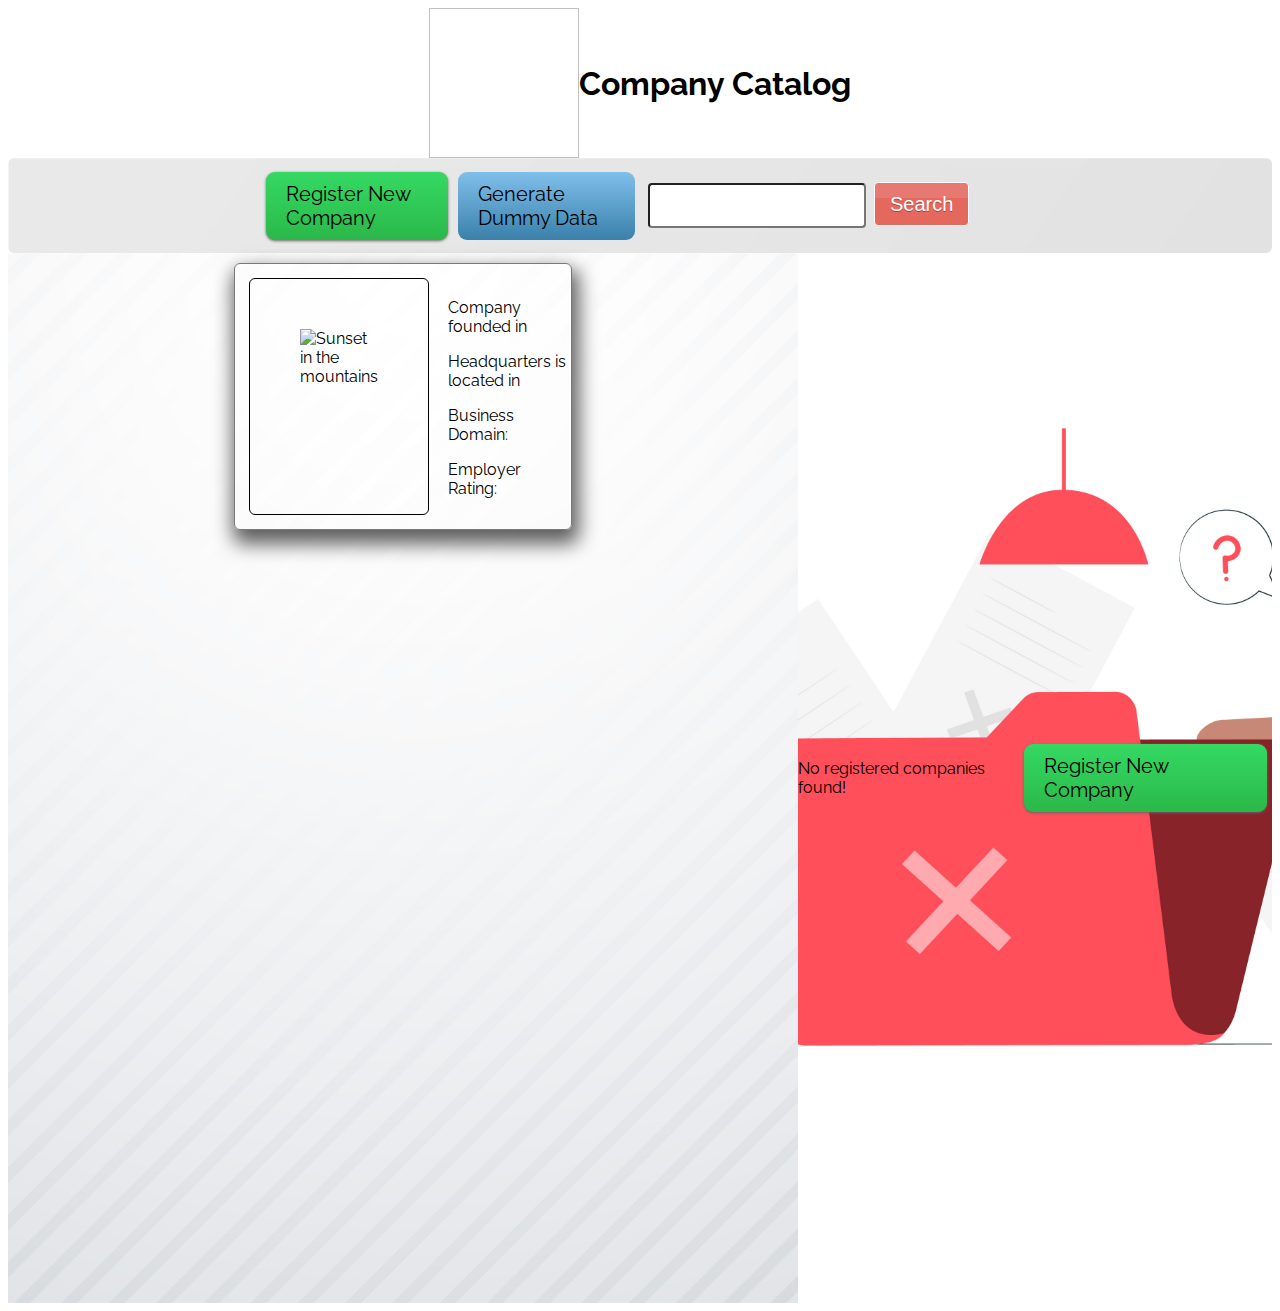
<file: src/main/resources/templates/index.html>
<!DOCTYPE html>
<html lang="en" xmlns:th="https://www.thymeleaf.org">
<head>
    <link rel="stylesheet" type="text/css" href="../static/css/index.css"/>
    <link rel="apple-touch-icon" sizes="180x180" th:href="@{img/favicon/apple-touch-icon.png}">
    <link rel="icon" type="image/png" sizes="32x32" th:href="@{img/favicon/favicon-32x32.png}">
    <link rel="icon" type="image/png" sizes="16x16" th:href="@{img/favicon/favicon-16x16.png}">
    <link rel="manifest" th:href="@{img/favicon/site.webmanifest}">
    <link rel="mask-icon" th:href="@{img/favicon/safari-pinned-tab.svg}" color="#5bbad5">
    <meta name="msapplication-TileColor" content="#da532c">
    <meta name="theme-color" content="#ffffff">

    <meta charset="UTF-8">
    <link rel="stylesheet" type="text/css" media="all" th:href="@{css/index.css}"/>
    <title>Check all the companies!</title>
</head>
<body>
<div class="container"  onclick="location.href='/';" style="cursor: pointer;">
    <div class="img-container">
        <img th:src="@{img/header_pic.jpg}" width="150" height="150"/>
    </div>
    <div class="text-container">
        <h1>Company Catalog</h1>
    </div>
</div>

<div class="nav-bar-container">
    <div class="nav-bar-item-container">
        <div class="nav-bar-btn-container">
            <a href="/register" class="add-new-company-btn">Register New Company</a>
            <a href="/generate-data" class="dummy-data-btn">Generate Dummy Data</a>
        </div>
        <div class="nav-bar-search-container">
            <form method="post" action="#" class="form-item">
                <div class="flex-container">
                    <div class="main-input-search" style="width: 60%;">
                        <input name="company-name" type="text"/>
                    </div>
                    <div style="width: 40%;">
                        <button type="submit" class="myButton">Search</button>
                    </div>
                </div>
            </form>
        </div>
    </div>

</div>


<div class="data-container">

    <div class="main-list-item-container" th:if="${not #lists.isEmpty(companyList)}">
        <div class="list-data-container" th:each="company : ${companyList}">


            <div class="company-container">
                <div class="company-item-inner-container">
                    <div class="company-item-image">
                        <img th:src="@{${company.imgLocation}}" style="max-width:100%;max-height:100%;"
                                                         alt="Sunset in the mountains">
                    </div>
                    <div class="company-item-text-container">
                        <h3 th:text="${company.companyName}"></h3>
                        <p>Company founded in <span th:text="${company.foundedYear}"/></p>
                        <p>Headquarters is located in <span th:text="${company.location}"/></p>
                        <span>Business Domain: </span><span th:text="${company.domain}"></span>
                        <p>Employer Rating: <span th:text="${company.rating}"/></p>
                    </div>
                </div>
                <div>

                </div>
            </div>


        </div>
    </div>
    <div class="no-data-container" th:if="${#lists.isEmpty(companyList)}">
        <p>No registered companies found!</p>
        <br>
        <a href="/register" class="add-new-company-btn">Register New Company</a>
    </div>
</div>
</body>
</html>
</file>
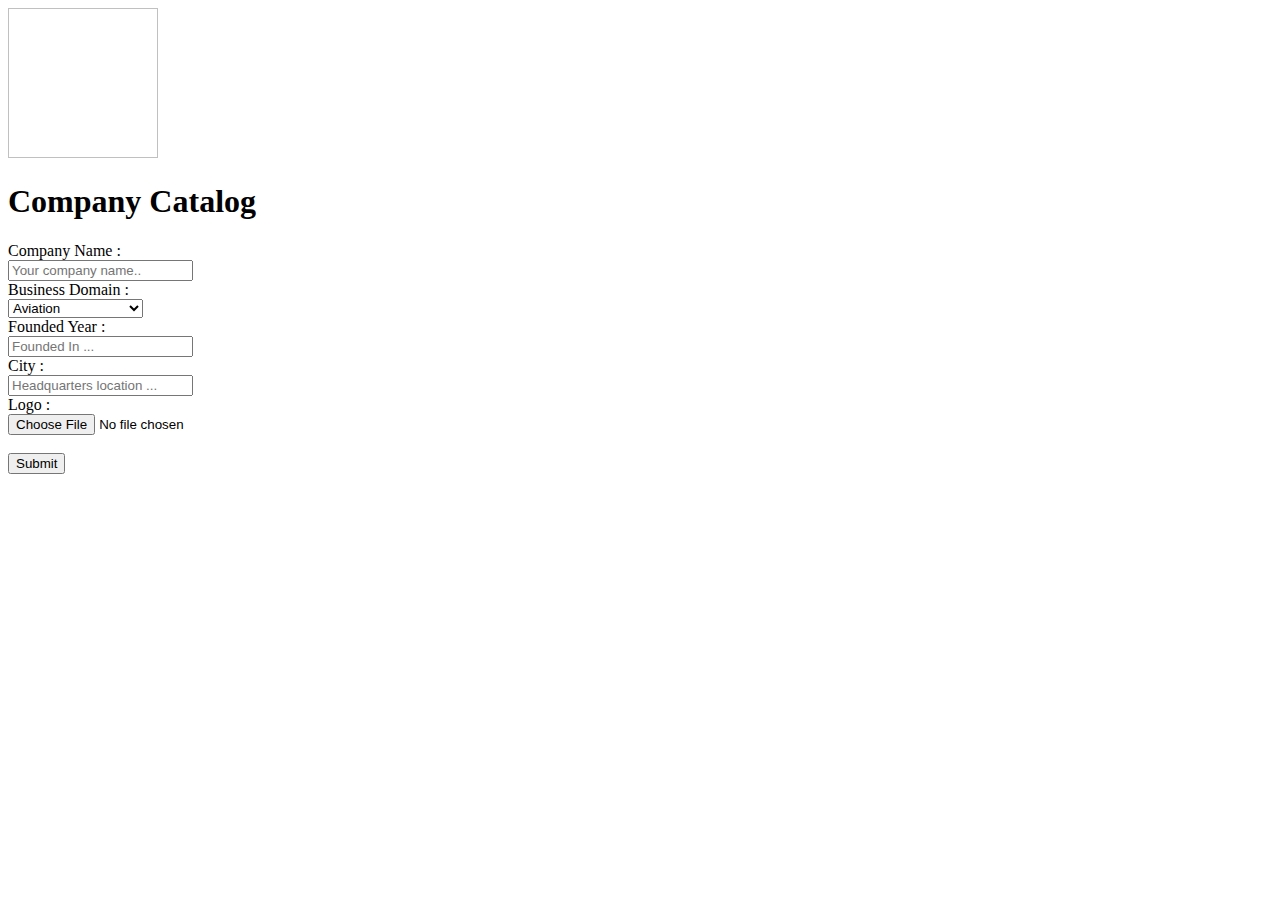
<file: src/main/resources/templates/register.html>
<!DOCTYPE html>
<html lang="en" xmlns:th="https://www.thymeleaf.org">
<head>
    <link rel="apple-touch-icon" sizes="180x180" th:href="@{img/favicon/apple-touch-icon.png}">
    <link rel="icon" type="image/png" sizes="32x32" th:href="@{img/favicon/favicon-32x32.png}">
    <link rel="icon" type="image/png" sizes="16x16" th:href="@{img/favicon/favicon-16x16.png}">
    <link rel="manifest" th:href="@{img/favicon/site.webmanifest}">
    <link rel="mask-icon" th:href="@{img/favicon/safari-pinned-tab.svg}" color="#5bbad5">
    <meta name="msapplication-TileColor" content="#da532c">
    <meta name="theme-color" content="#ffffff">

    <meta charset="UTF-8">
    <link rel="stylesheet" type="text/css" media="all" th:href="@{css/index.css}"/>
    <link rel="stylesheet" type="text/css" media="all" th:href="@{css/register.css}"/>
    <title>Check all the companies!</title>
</head>
<body>
<div class="container" onclick="location.href='/';" style="cursor: pointer;">
    <div class="img-container">
        <img th:src="@{img/header_pic.jpg}" width="150" height="150"/>
    </div>
    <div class="text-container">
        <h1>Company Catalog</h1>
    </div>
</div>

<div class="main-form-container">
    <div class="form-container">
        <form action="/register" enctype="multipart/form-data" method="post">
            <div class="row">
                <div class="col-25">
                    <label for="companyName">Company Name : </label>
                </div>
                <div class="col-75">
                    <input type="text" th:required="true" id="companyName" name="companyName" placeholder="Your company name..">
                </div>
            </div>
            <div class="row">
                <div class="col-25">
                    <label for="domain">Business Domain : </label>
                </div>
                <div class="col-75">
                    <select id="domain" name="domain">
                        <option value="aviation">Aviation</option>
                        <option value="ecommerce">E-Commerce</option>
                        <option value="financial">Financial</option>
                        <option value="healthcare">Healthcare</option>
                        <option value="software">Software Services</option>
                        <option value="travel">Travel and Tourism</option>
                    </select>
                </div>
            </div>
            <div class="row">
                <div class="col-25">
                    <label for="year">Founded Year : </label>
                </div>
                <div class="col-75">
                    <input type="number" id="year" name="year" placeholder="Founded In ...">
                </div>
            </div>
            <div class="row">
                <div class="col-25">
                    <label for="location">City : </label>
                </div>
                <div class="col-75">
                    <input type="text" th:required="true" id="location" name="location" placeholder="Headquarters location ...">
                </div>
            </div>
            <div class="row">
                <div class="col-25">
                    <label for="logo">Logo : </label>
                </div>
                <div class="col-75">
                    <input type="file" th:required="true" class="custom-file-input" id="logo" name="file">
                </div>
            </div>
            <br>
            <div class="row">
                <input type="submit" value="Submit">
            </div>
        </form>
    </div>
</div>


</body>
</html>
</file>
<file: src/main/resources/static/css/index.css>
.container {
    display: flex;
    flex-wrap: nowrap;
    border-color: cadetblue;
    -webkit-border-radius: 6px;
    -moz-border-radius: 6px;
    border-radius: 6px;
    flex-direction: row;     /* make main axis horizontal (default setting) */
    justify-content: center; /* center items horizontally, in this case */
    align-items: center;     /* center items vertically, in this case */
}

.img-container {
    display: flex;
    justify-content: flex-end; /* center items horizontally, in this case */
    align-items: center;     /* center items vertically, in this case */
}



.flex-container {
    width: 100%;
    display: flex;
}
h1 {
    text-align:center;
}
@font-face {
    font-family: myFirstFont;
    src: url("../font/Raleway-VariableFont_wght.ttf");
}

body {
    font-family: myFirstFont, serif;
}

.flex-container > div {
    margin: 10px 0px 10px 8px;
    line-height: 75px;
}


.myButton {
    box-shadow:inset 0px 39px 0px -24px #e67a73;
    background-color:#e4685d;
    border-radius:4px;
    border:1px solid #ffffff;
    display:inline-block;
    cursor:pointer;
    color:#ffffff;
    font-family:Arial;
    font-size:20px;
    padding:6px 15px;
    text-decoration:none;
    text-shadow:0px 1px 0px #b23e35;
    margin: 8px 8px 8px 0px;
    line-height: 30px;
}
.myButton:hover {
    background-color:#eb675e;
}
.myButton:active {
    position:relative;
    top:1px;
}

.main-input-search {
    display: flex;
    justify-content: flex-end; /* center items horizontally, in this case */
    align-items: center;     /* center items vertically, in this case */
}

.main-input-search > input[type=text] {
    width: 100%;
    padding: 10px 10px;
    margin: 8px 0;
    box-sizing: border-box;
    -webkit-border-radius: 4px;
    -moz-border-radius: 4px;
    border-radius: 4px;
    font-size: 18px;
}

.add-new-company-btn {
    background: #34d963;
    background-image: -webkit-linear-gradient(top, #34d963, #2bb849);
    background-image: -moz-linear-gradient(top, #34d963, #2bb849);
    background-image: -ms-linear-gradient(top, #34d963, #2bb849);
    background-image: -o-linear-gradient(top, #34d963, #2bb849);
    background-image: linear-gradient(to bottom, #34d963, #2bb849);
    -webkit-border-radius: 9px;
    -moz-border-radius: 9px;
    border-radius: 9px;
    -webkit-box-shadow: 0px 1px 3px #666666;
    -moz-box-shadow: 0px 1px 3px #666666;
    box-shadow: 0px 1px 3px #666666;
    color: #000000;
    font-size: 20px;
    padding: 10px 20px 10px 20px;
    text-decoration: none;
    margin: 5px;
}

.add-new-company-btn:hover {
    background: #fc3c3c;
    text-decoration: none;
}

.data-container {
    display: flex;
    flex-wrap: nowrap;
    border-color: cadetblue;
    -webkit-border-radius: 6px;
    -moz-border-radius: 6px;
    border-radius: 6px;
    flex-direction: row;     /* make main axis horizontal (default setting) */
    justify-content: center; /* center items horizontally, in this case */
    align-items: center;     /* center items vertically, in this case */
}
.no-data-container {
    background-image: url("./../img/no_data.jpg");
    background-size:     cover;
    background-repeat:   no-repeat;
    background-position: center center;
    width: 60%;
    height: 700px;
    display: flex;
    justify-items: center;
    justify-content: center; /* center items horizontally, in this case */
    align-items: center;     /* center items vertically, in this case */
}

.list-data-container {
    width: 100%;
    display: flex;
    justify-items: center;
    justify-content: center; /* center items horizontally, in this case */
    align-items: center;     /* center items vertically, in this case */
}

.company-container {
    width: 40%;
    display: flex;
    padding: 10px;
    margin: 10px;
    border: 1px solid #797979;
    -webkit-border-radius: 6px;
    -moz-border-radius: 6px;
    border-radius: 6px;
    -webkit-box-shadow: 3px 10px 19px 4px rgba(0,0,0,0.63);
    box-shadow: 3px 10px 19px 4px rgba(0,0,0,0.63);
}

.main-list-item-container {
    background-image: url("./../img/list_bg.jpg");
    background-size:     cover;
    background-repeat:   no-repeat;
    background-position: center center;
    width: 100%;
    height: 1050px;
    justify-content: center; /* center items horizontally, in this case */
    align-items: center;     /* center items vertically, in this case */
}

.company-item-inner-container {
    display: flex;
    flex-direction: row;
}

.company-item-text-container {
    margin: 5px;
    padding-left: 10px;
    /*display: flex;*/
    /*float: left;*/
}

.company-item-image {
    display: inline-block;
    float: left;
    margin: 4px;
    padding: 50px;
    border: 1px solid #000000;
    -webkit-border-radius: 6px;
    -moz-border-radius: 6px;
    border-radius: 6px;
    width: 100px;
}

.nav-bar-container {
    display: flex;
    flex-wrap: nowrap;
    background-image: url("./../img/header_bg.jpg");
    border-color: cadetblue;
    -webkit-border-radius: 6px;
    -moz-border-radius: 6px;
    border-radius: 6px;
    flex-direction: row;     /* make main axis horizontal (default setting) */
    justify-content: center; /* center items horizontally, in this case */
    align-items: center;     /* center items vertically, in this case */
}

.nav-bar-item-container {
    width: 60%;
    display: flex;
    justify-items: center;
    justify-content: center; /* center items horizontally, in this case */
    align-items: center;     /* center items vertically, in this case */
}

.nav-bar-btn-container {
    width: 100%;
    display: flex;
}

.nav-bar-search-container {
    width: 100%;
    display: flex;
}

.form-item {
    width: 100%;
}


.dummy-data-btn {
    background: #7fc0eb;
    background-image: -webkit-linear-gradient(top, #7fc0eb, #3a80ab);
    background-image: -moz-linear-gradient(top, #7fc0eb, #3a80ab);
    background-image: -ms-linear-gradient(top, #7fc0eb, #3a80ab);
    background-image: -o-linear-gradient(top, #7fc0eb, #3a80ab);
    background-image: linear-gradient(to bottom, #7fc0eb, #3a80ab);
    -webkit-border-radius: 9px;
    -moz-border-radius: 9px;
    border-radius: 9px;
    color: #000000;
    font-size: 20px;
    padding: 10px 20px 10px 20px;
    text-decoration: none;
    margin: 5px;
}

.dummy-data-btn:hover {
    background: #fc3c3c;
    text-decoration: none;
}
</file>
